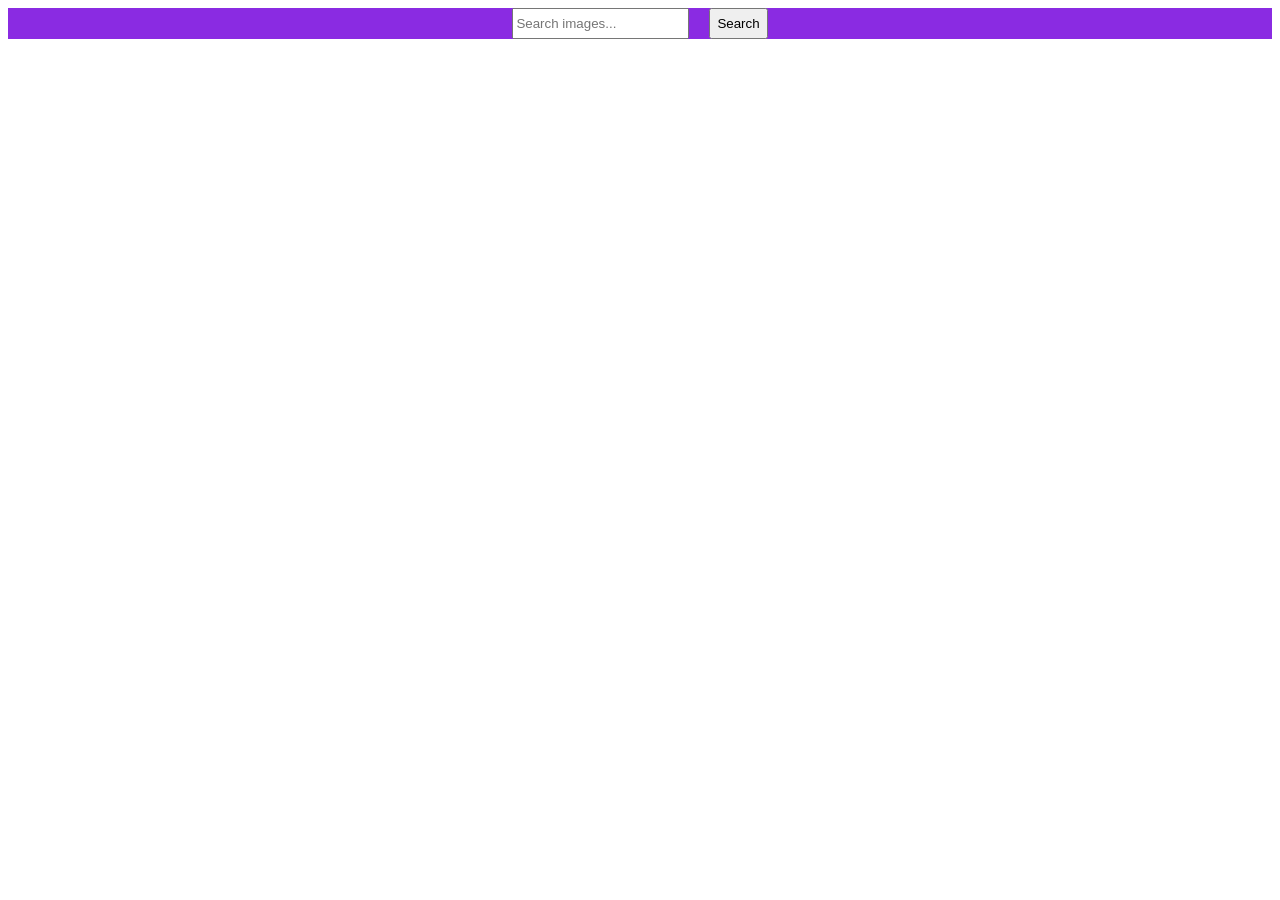
<file: src/index.html>
<!DOCTYPE html>
<html lang="en">
  <head>
    <meta charset="UTF-8" />
    <meta name="viewport" content="width=device-width, initial-scale=1.0" />
    <link rel="stylesheet" type="text/css" href="./style.css">
    <!-- <link rel="stylesheet" href="dist/notiflix-3.2.6.min.css" /> -->
        <title>Homework 11</title>
  </head>
  <body>
    <form class="search-form" id="search-form">
      <input
        type="text"
        name="searchQuery"
        autocomplete="off"
        placeholder="Search images..."
      />
      <button type="submit">Search</button>
    </form>
    <div class="gallery">
      <!-- Картки зображень -->
      <ul class="gallery-list">
      </ul>
    </div>
    <button type="button" class="load-more">Load more</button>
    <script src="index.js" type="module"></script>
  </body>
</html>
</file>
<file: src/style.css>
.load-more {
  display: none;
}
.info{
  display: flex;
  justify-content: space-evenly;
}
.search-form{
  background-color: blueviolet;
  display: flex;
  justify-content: center;

}
input{
height: 25px;
margin-right: 20px;
}
/* ================ */
:root {
  --timing-function: cubic-bezier(0.4, 0, 0.2, 1);
  --animation-duration: 250ms;
}

.gallery {
}
.gallery-list{
  display: grid;
  max-width: 1140px;
  grid-template-columns: repeat(auto-fit, minmax(250px, 1fr));
  /* grid-auto-rows: 240px; */
  grid-gap: 12px;
  justify-content: center;
  padding: 0;
  list-style: none;
  margin-left: auto;
  margin-right: auto;

}
.gallery-item{

  /* gallery__item */
  position: relative;
  box-shadow: 0px 1px 3px 0px rgba(0, 0, 0, 0.2),
  0px 1px 1px 0px rgba(0, 0, 0, 0.14), 0px 2px 1px -1px rgba(0, 0, 0, 0.12);
}

.photo-card {
background-color: aliceblue;
}

.gallery__image:hover {
transform: scale(1.03);
}

.gallery__image {
height: 200px;
width: 100%;
object-fit: cover;
transition: transform var(--animation-duration) var(--timing-function);
}

.gallery__link {
display: block;
text-decoration: none;
height: 100%;
}

.gallery__link:hover {
cursor: zoom-in;
}
.load-more{
  width: 100px;
  background-color: blue;
  margin: auto;
}
</file>
